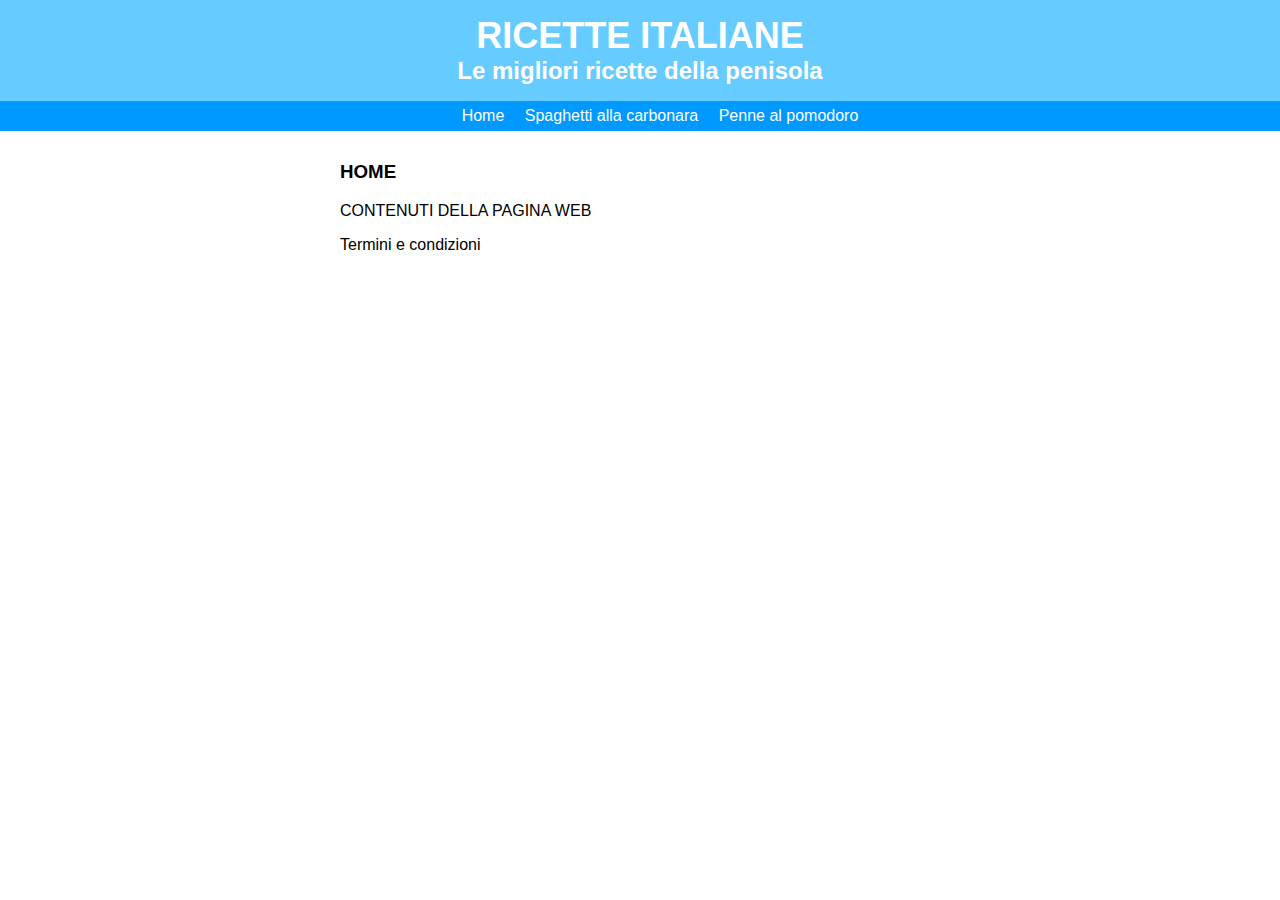
<file: index.html>
<!DOCTYPE html>
<html>
	<head>
		<meta charset="utf-8">
		<title>Ricette Italiane</title>
		<link rel="stylesheet" type="text/css" href="style/main.css">
	</head> 
	<body>
		<div id="header">
		<a href="index.html" id="head">
		<h1>Ricette Italiane</h1>
		<h2>Le migliori ricette della penisola</h2>
	</a>
		<ul id="nav">
			<li><a href="index.html">Home</a></li>
			<li><a href="carbonara.html">Spaghetti alla carbonara</a></li>
			<li><a href="pomodoro.html">Penne al pomodoro</a></li>
		</ul>
		</div>
		<div id="content">
		<h3>HOME</h3>	
		<p>CONTENUTI DELLA PAGINA WEB </p>
		<p><a href="term.html">Termini e condizioni</a></p>
		
			</div>
	</body>

</html>
</file>
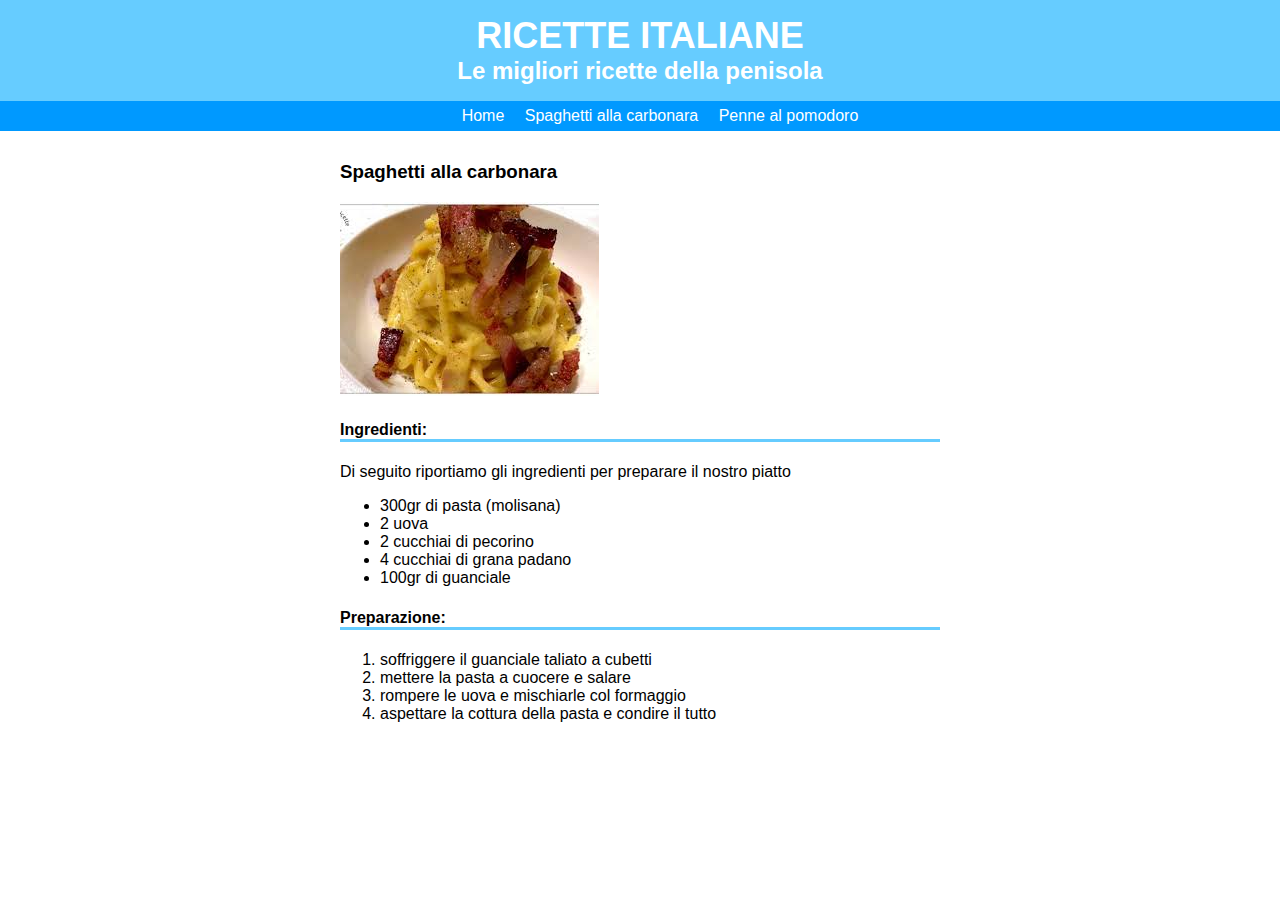
<file: carbonara.html>
<!DOCTYPE html>
<html>
	<head>
		<title>Ricette Italiane</title>
		<link rel="stylesheet" type="text/css" href="style/main.css">
	</head> 
	<body>
		<div id="header">
		<a href="index.html" id="head">
		<h1>Ricette Italiane</h1>

		<h2>Le migliori ricette della penisola</h2>
		<ul id="nav"> 
			<li><a href="index.html">Home</a></li>
			<li><a href="carbonara.html">Spaghetti alla carbonara</a></li>
			<li><a href="pomodoro.html">Penne al pomodoro</a></li>
		</ul>
		</div>
		<div>
		<div id="content">
		<h3>Spaghetti alla carbonara</h3>
		<img src="immagini/carbo.jpg" alt="pasta alla carbonara">	
		<h4>Ingredienti: </h4>
		<p>Di seguito riportiamo gli ingredienti per preparare il nostro piatto </p> 
		<ul> 
			<li>300gr di pasta (molisana)</li>
			<li>2 uova </li>
			<li>2 cucchiai di pecorino</li>
			<li>4 cucchiai di grana padano</li>
			<li>100gr di guanciale</li>
		</ul>
		<h4>Preparazione:</h4>
		<ol>
			<li>soffriggere il guanciale taliato a cubetti</li>
			<li>mettere la pasta a cuocere e salare</li>
			<li>rompere le uova e mischiarle col formaggio </li>
			<li>aspettare la cottura della pasta e condire il tutto</li>

		</ol>
	</div>
	</body>

</html>
</file>
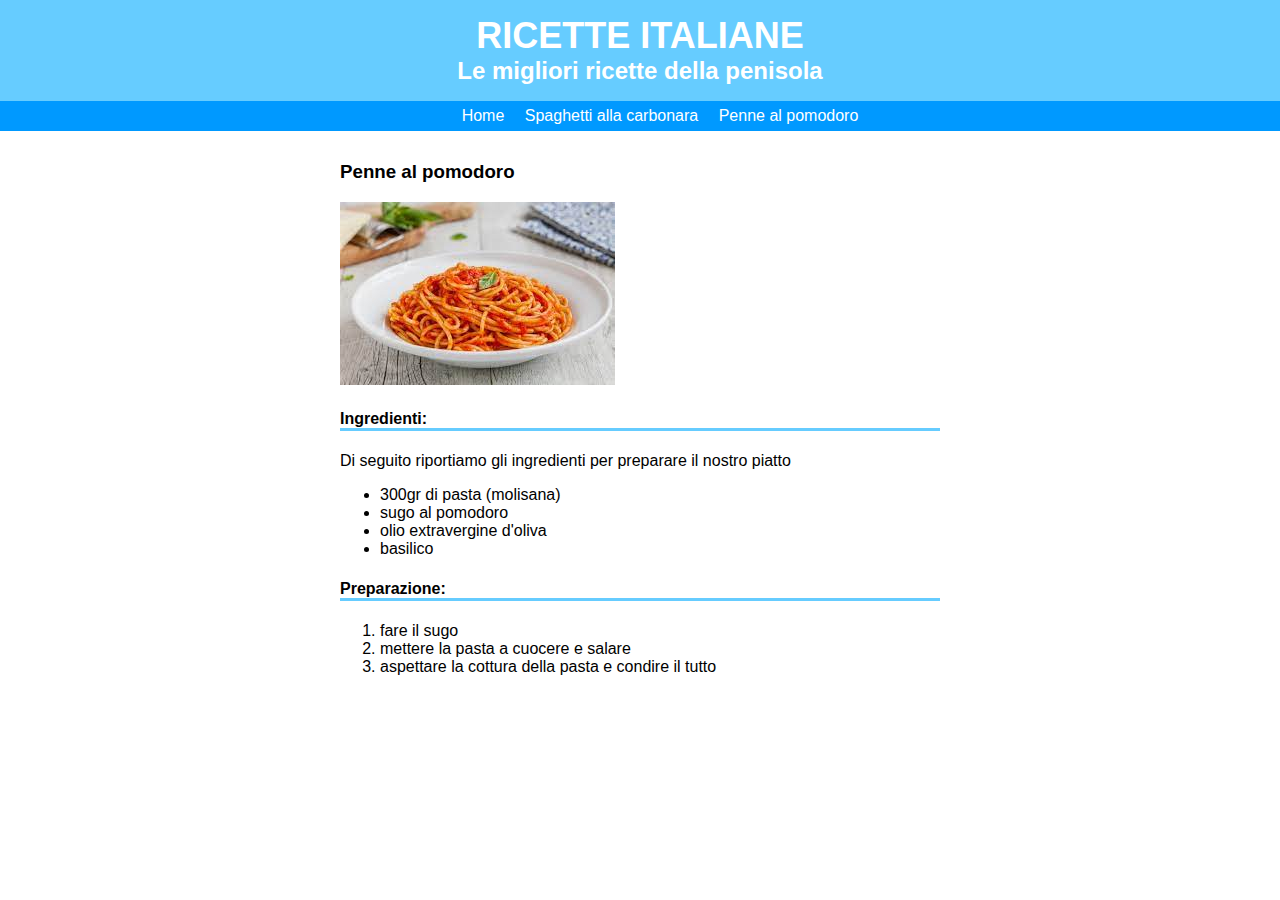
<file: pomodoro.html>
<!DOCTYPE html>
<html>
	<head>
		<title>Ricette Italiane</title>
	<link rel="stylesheet" type="text/css" href="style/main.css">
	</head> 
	<body>
	<div id="header">
	<a href="index.html" id="head">
		<h1>Ricette Italiane</h1>
		<h2>Le migliori ricette della penisola</h2>
	</a>
		<ul id="nav">
			<li><a href="index.html">Home</a></li>
			<li><a href="carbonara.html">Spaghetti alla carbonara</a></li>
			<li><a href="pomodoro.html">Penne al pomodoro</a></li>
		</ul>
		</div>
		<div>
		<div id="content">
		<h3>Penne al pomodoro</h3>
		<img src="immagini/pastaalpomodoro.jpg"alt="pasta al pomodoro">	
		<h4>Ingredienti: </h4>
		<p>Di seguito riportiamo gli ingredienti per preparare il nostro piatto </p> 
		<ul> 
			<li>300gr di pasta (molisana)</li>
			<li>sugo al pomodoro </li>
			<li>olio extravergine d'oliva</li>
			<li>basilico</li>
			
		</ul>
		<h4>Preparazione:</h4>
		<ol>
			<li>fare il sugo</li>
			<li>mettere la pasta a cuocere e salare</li>
			<li>aspettare la cottura della pasta e condire il tutto</li>

		</ol>
	</div>
	</body>

</html>
</file>
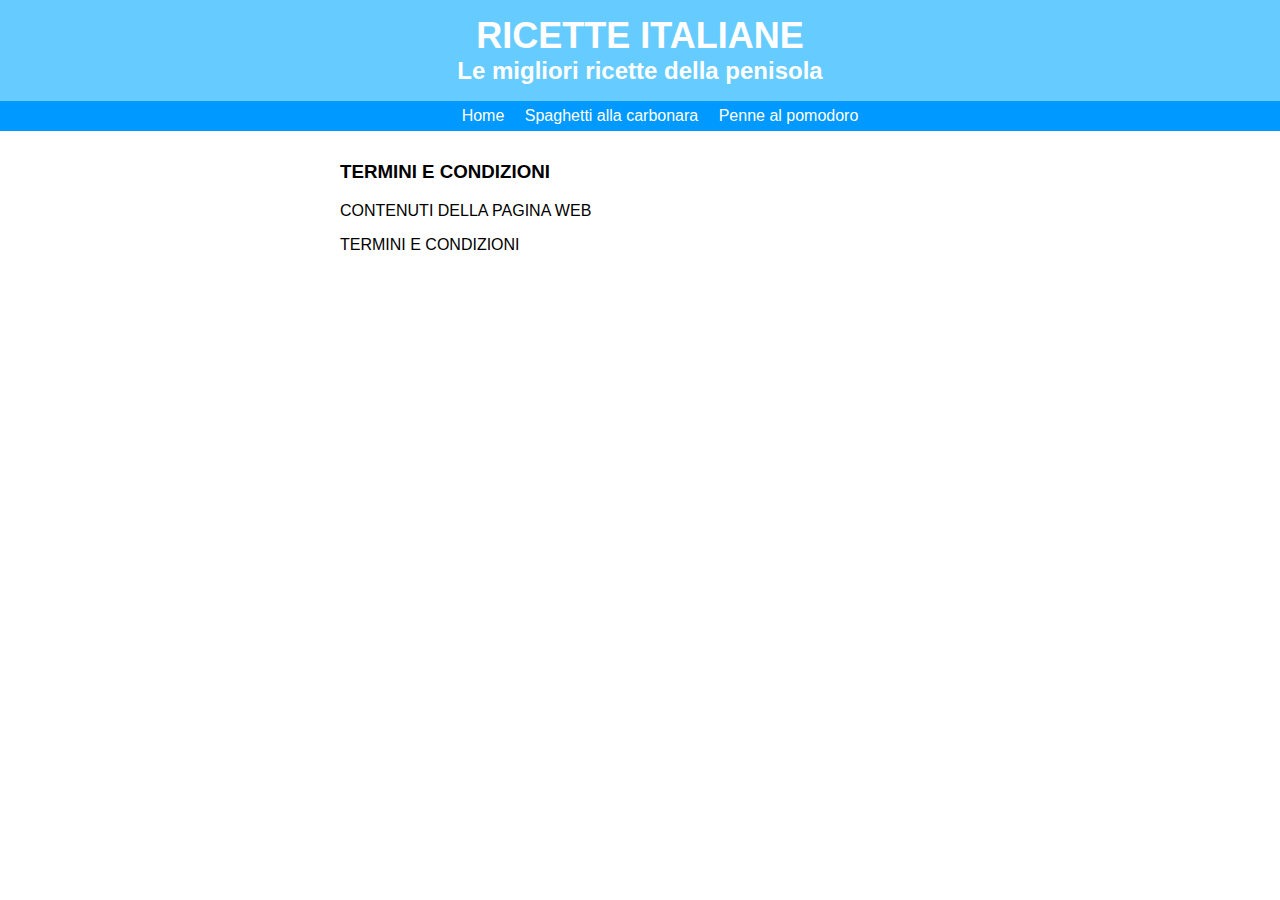
<file: term.html>
<!DOCTYPE html>
<html>
	<head>
		<meta charset="utf-8">
		<title>Ricette Italiane</title>
		<link rel="stylesheet" type="text/css" href="style/main.css">
	</head> 
	<body>
	<div id="header">
	<a href="index.html" id="head">
		<h1>Ricette Italiane</h1>
		<h2>Le migliori ricette della penisola</h2>
		<ul id="nav">
			<li><a href="index.html">Home</a></li>
			<li><a href="carbonara.html">Spaghetti alla carbonara</a></li>
			<li><a href="pomodoro.html">Penne al pomodoro</a></li>
		</ul>
		</div>
		<div id="content">
		<h3>TERMINI E CONDIZIONI</h3>	
		<p>CONTENUTI DELLA PAGINA WEB </p>
		<p><a href="term.html">TERMINI E CONDIZIONI</a></p>
		
			</div>
	</body>

</html>
</file>
<file: style/main.css>
/* *********GENERAL **********/ 

body{
	font-family:Corbel,Arial,sans-serif;	
	margin: 0;
}
.nav{
text-transform: uppercase;

}

a{
	color: #000000;
	text-decoration: none;
	
	
}
/* ********* HEADER **********/ 

#header{
background-color:#66ccff ;
}
h1{
	text-transform: uppercase;
	font-size: 36px;
	margin: 0;
	text-align: center;
	padding: 15px 0 0 0;
	color:#ffffff ;
	}
h2{
	text-align: center;
	margin: 0;
	color:#ffffff ;
}
#nav{
	background-color:#0099ff ;
	text-align: center;
	list-style-type: none;

}
#nav li{
	display: inline-block;
	padding: 6px 8px 6px 8px;

}
#nav li a{
	color:#ffffff ;
}
#nav li:hover{
	background-color:#66ccff;
}
/* ********* CONTENT **********/ 
#content{

width: 600px;
margin: 30px auto;

}
#content h4 {
	border-bottom:#66ccff solid 3px;
}
</file>
